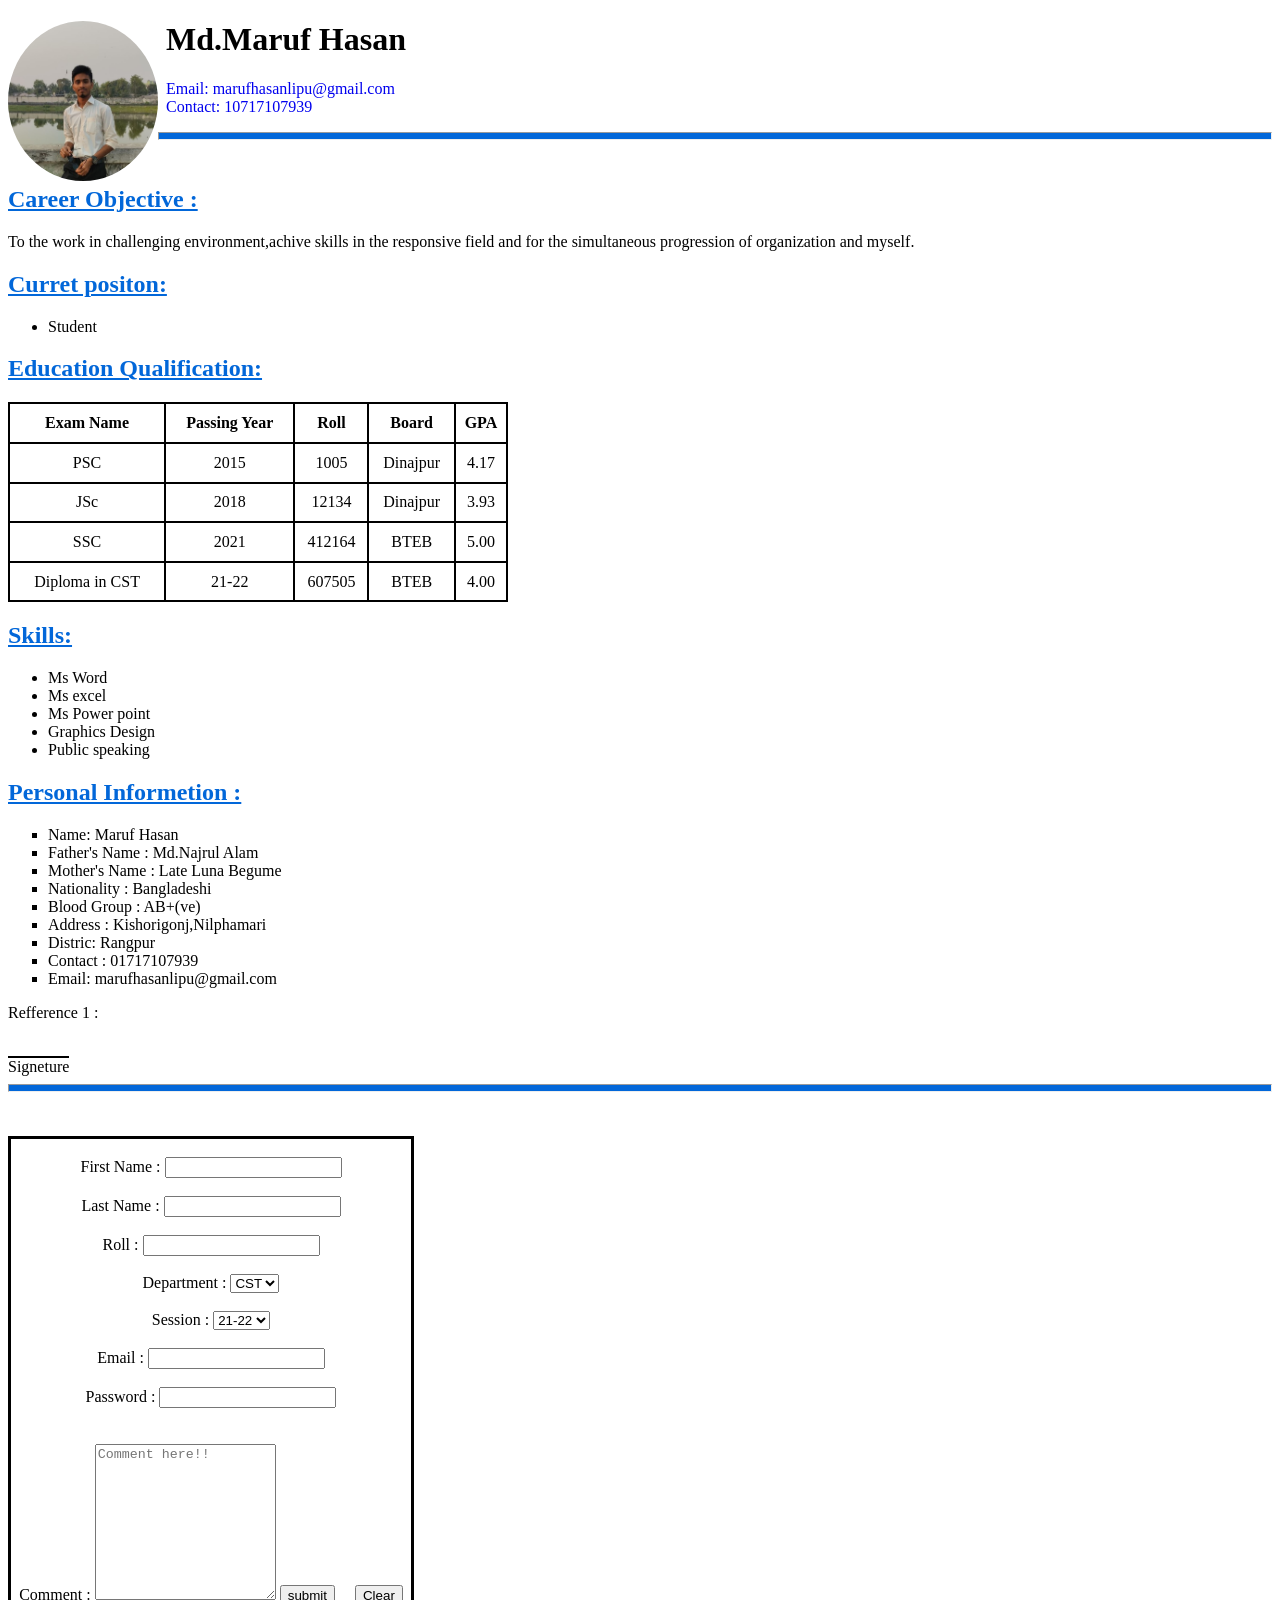
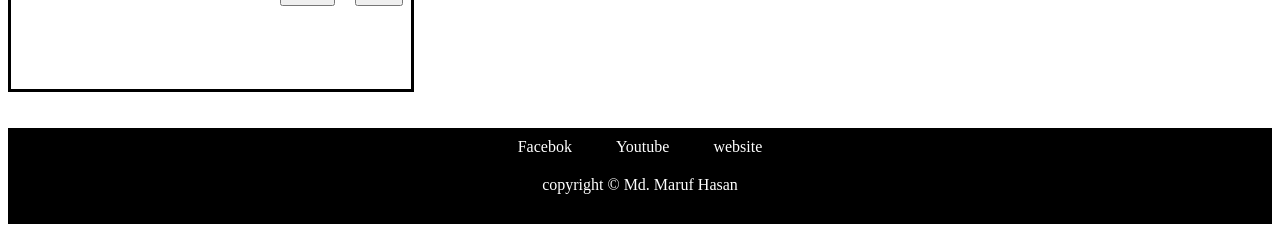
<file: index.html>
<!-- Started HTML section -->
<!DOCTYPE html>
<html lang="en">
<head>
    <meta charset="UTF-8">
    <meta name="viewport" content="width=device-width, initial-scale=1.0">
    <title>First assaninment 25-10-2024</title>
    <link rel="stylesheet" href="style.css">

</head>
<body>
    
<header>
<!-- started Header section -->
<!-- include my cv practice  -->
    <img src="Maruf.jpg" alt="loading.."> 
    <div class="header-h">
    <h1>&nbsp;Md.Maruf Hasan</h1>
    <p>
        <a href="mailto:marufhasanlipu@gmail.com">&nbsp;&nbsp;Email: marufhasanlipu@gmail.com</a><br>
        &nbsp;&nbsp;<a href="tel:+01717107939">Contact: 10717107939</a>
    </p> <hr><br>
    </div>
    
<!-- endedd Header section -->
</header>
<main>
<!-- started main section -->

<div class="object">
    <h2><u>Career  Objective :</u> </h2>
    <p>To the work in challenging environment,achive skills in the responsive field and for the simultaneous progression of organization and myself.  </p>
</div>

<div  class="positon">
    <h2><u>Curret positon:</u></h2>
    <p>
        <ul ><li type="doted" >Student</li></ul>
    </p>
</div>
<div class="Education">
    <h2><u>Education Qualification:</u></h2>
    <table>
        <tr align="center">
            <th>Exam Name </th>
            <th>Passing Year</th>
            <th>Roll</th>
            <th>Board</th>
            <th>GPA</th>
        </tr>
        <tr>
            <td>PSC</td>
            <td>2015</td>
            <td>1005</td>
            <td>Dinajpur</td>
            <td>4.17</td>
        </tr>

        <tr>
            <td>JSc</td>
            <td>2018</td>
            <td>12134</td>
            <td>Dinajpur</td>
            <td>3.93</td>
        </tr>
        <tr>
            <td>SSC</td>
            <td>2021</td>
            <td>412164</td>
            <td>BTEB</td>
            <td>5.00</td>
        </tr>
        <tr>
            <td>Diploma in CST</td>
            <td>21-22</td>
            <td>607505</td>
            <td>BTEB</td>
            <td>4.00</td>
        </tr>

    </table>
    <div class="skill">
        <h2><u>Skills:</u></h2>
        <ul  >
            <div class="style">
             <li > Ms  Word </li>
            <li> Ms  excel </li>
            <li> Ms  Power point  </li>
            <li> Graphics Design </li>
            <li> Public speaking  </li>
            </div>  
        </ul>
    </div>
</div>
<div class="address">
    <h2 > <u> Personal Informetion : </u></h2>
    <ul type="square">
        <li> Name: Maruf Hasan
            <li>Father's Name : Md.Najrul Alam 
                <li> Mother's Name : Late Luna Begume
                    <li>Nationality : Bangladeshi
                        <li>Blood Group : AB+(ve)
                            <li>Address : Kishorigonj,Nilphamari
                                <li> Distric: Rangpur
                                    <li> Contact : 01717107939 
                                        <li> Email: marufhasanlipu@gmail.com
                                        
    </ul>
</div>
  
<div class="Refference">
    Refference 1 :      <br><br><br>

    
   <span style="border-top: 2px solid black;"> Signeture</span>
</div>

<hr> <br><br>
<!-- Form Practice  -->
 <div class="form-practice">
    <form action=""> <br>
        <label for="">First Name :</label>
        <input type="text" name="Name" id=""><br> <br>
        <label for="">Last Name :</label>
        <input type="text" name="Name" id=""><br><br>
        <label for="">Roll :</label>
        <input type="number" name="Name" id=""><br><br>
        <label for="">Department :</label>
        <select name="Department" id="">
            <option value="CST">CST</option>
            <option value="CT">CT</option>
            <option value="MT">MT</option>
            <option value="ENT">ENT</option>
        </select>
        <br><br>
        <label for="">Session :</label>
        <select name="Session" id="">
            <option value="21-22">21-22</option>
            <option value="22-23">22-23</option>
            <option value="23-24">23-24</option>
            
        </select> <br><br>
        <label for="">Email :</label>
        <input type="email" name="Name" id=""><br><br>
        <label for="">Password :</label>
        <input type="password" name="Name" id=""><br> <br><br>
        <label for="textarea">Comment :</label>
        <textarea cols="20" rows="10" placeholder="Comment here!!"></textarea>
        <input type="submit" value="submit"> &nbsp;&nbsp;&nbsp; <input type="reset" value="Clear">
    </form>
<br><br>

 </div>

<!-- ended main section -->
</main>
<footer class="b-cont">
    <!-- started footer section -->

    <a href="#">Facebok</a>
        <a href="#">Youtube</a>
        <a href="#">website</a>
        <p>copyright &copy; Md. Maruf Hasan</p>

</footer>
<!-- ended  footer section -->
</body>
</html>
<!-- End HTML section -->
</file>
<file: style.css>
img{
    border-radius: 50%;
    width: 150px;
    height: 160px;
    float: left;

}
a{
    text-decoration: none;
}
hr{
    padding: 3px;
    background-color: rgb(2, 103, 217);
}
.b-cont{
    background-color: black;
    text-align: center;
    padding: 10px;

}
.b-cont a{
    color: white;
    text-decoration: none;
    margin: 20px;

}
.b-cont p{
    color: white;
    text-decoration: none;
    margin: 20px;

}
.form-practice{
    text-align: center;
}
table{
    width: 500px;
    height: 200px;
    border: 2px xolid black;
    border-collapse: collapse;
}
td,th{
    border: 2px solid black;
    text-align: center;
}
form{
    border: 3px solid black;
    height: 550px;
    width: 400px;
    align-items: center;
}
h2{
    color: rgb(2, 103, 217);
}
</file>
